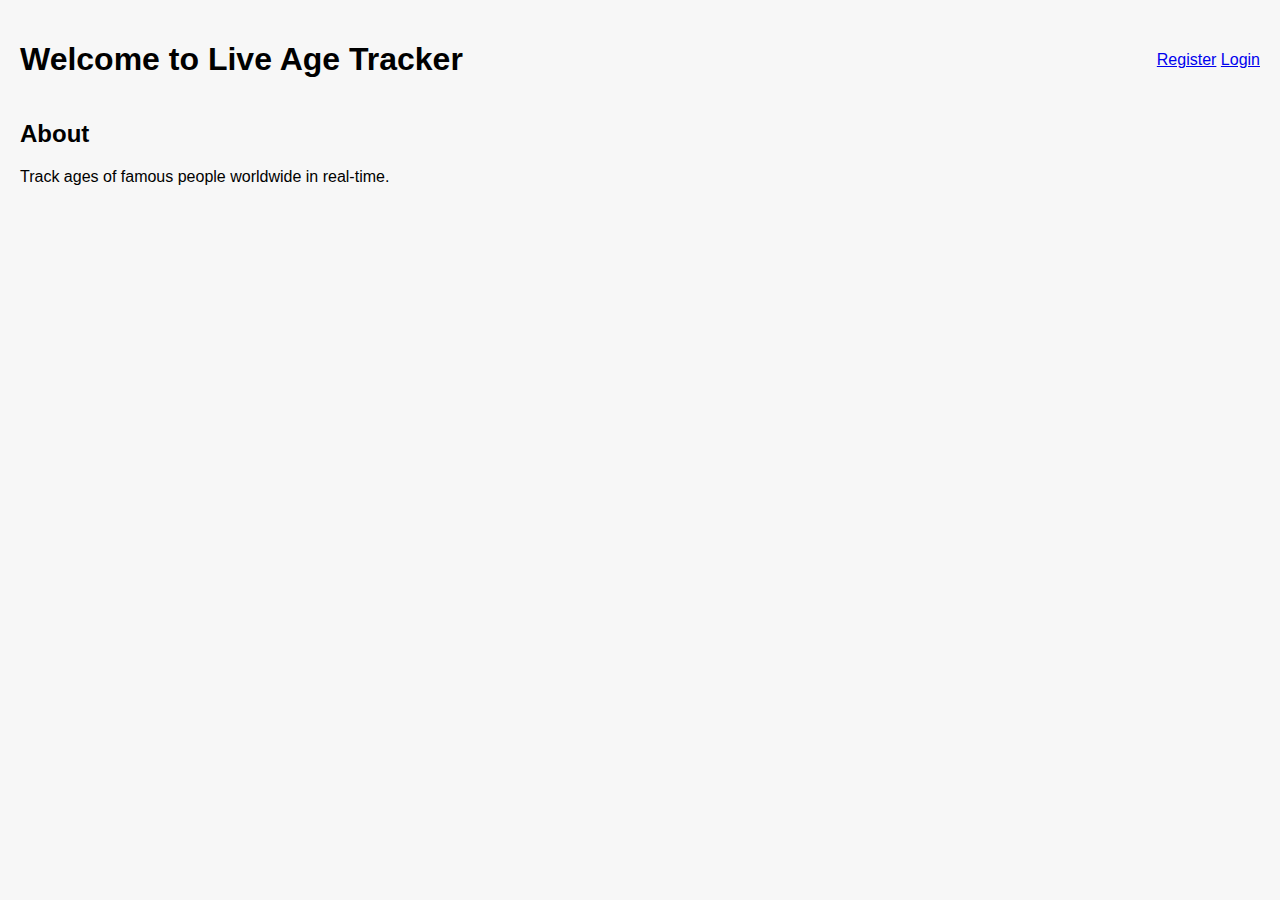
<file: index.html>
<!DOCTYPE html>
<html lang="en">
<head>
  <meta charset="UTF-8">
  <title>Live Age Tracker</title>
  <link rel="stylesheet" href="assets/css/style.css">
</head>
<body>
  <header>
    <h1>Welcome to Live Age Tracker</h1>
    <nav>
      <a href="register.html">Register</a>
      <a href="login.html">Login</a>
    </nav>
  </header>
  <main>
    <section>
      <h2>About</h2>
      <p>Track ages of famous people worldwide in real-time.</p>
    </section>
  </main>
</body>
</html>
</file>
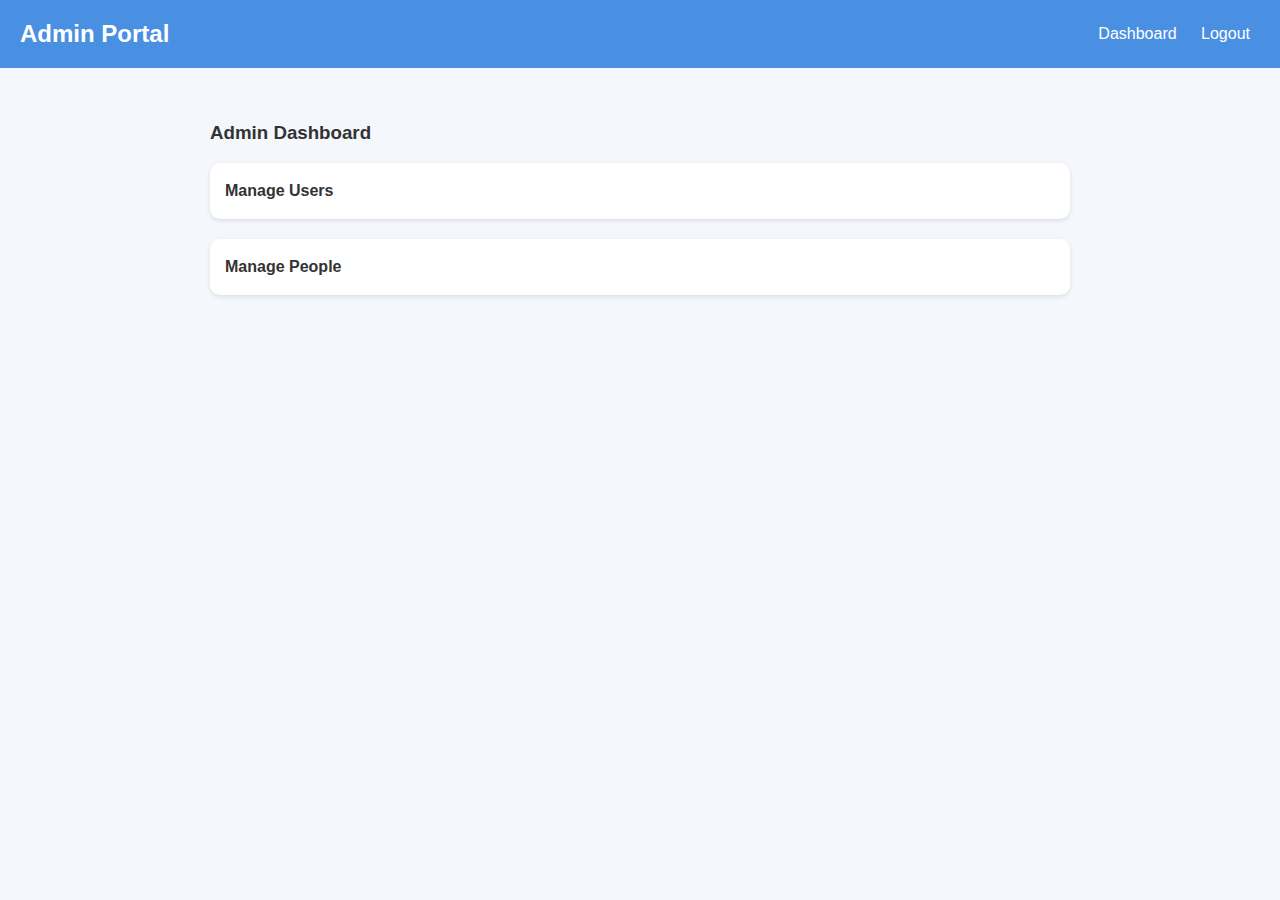
<file: admin.html>
<!DOCTYPE html>
<html lang="en">
<head>
  <meta charset="UTF-8">
  <meta name="viewport" content="width=device-width, initial-scale=1.0">
  <title>Admin Portal - Live Age Tracker</title>
  <link rel="stylesheet" href="css/style.css">
</head>
<body>
  <header>
    <h2>Admin Portal</h2>
    <nav>
      <a href="admin.html">Dashboard</a>
      <a href="index.html">Logout</a>
    </nav>
  </header>

  <main>
    <h3>Admin Dashboard</h3>
    <section>
      <h4>Manage Users</h4>
      <div id="usersList"></div>
    </section>
    <section>
      <h4>Manage People</h4>
      <div id="adminPeopleList"></div>
    </section>
  </main>
  <script src="js/app.js"></script>
</body>
</html>
</file>
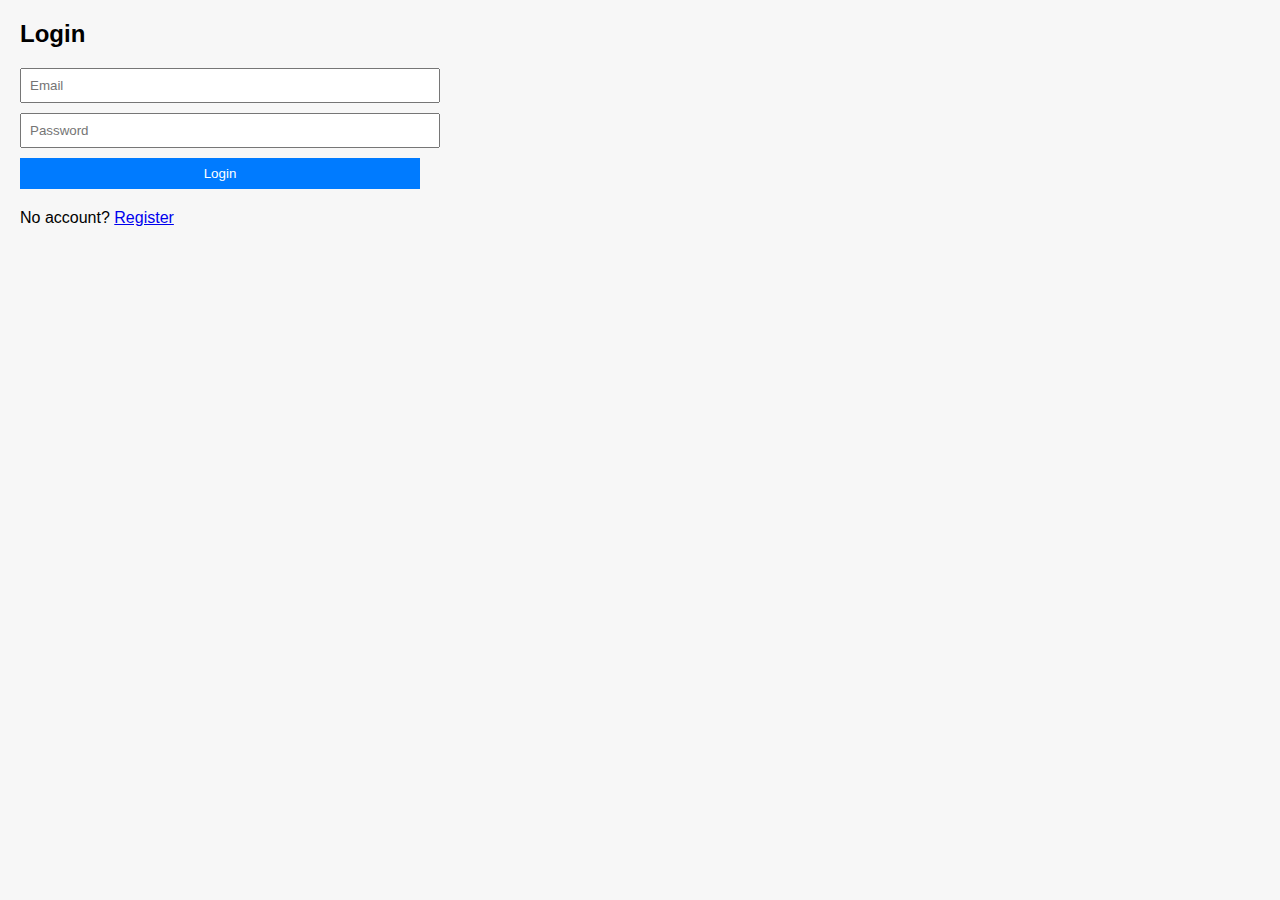
<file: login.html>
<!DOCTYPE html>
<html lang="en">
<head>
  <meta charset="UTF-8">
  <title>Login - Live Age Tracker</title>
  <link rel="stylesheet" href="assets/css/style.css">
</head>
<body>
  <h2>Login</h2>
  <form id="loginForm">
    <input type="email" id="email" placeholder="Email" required>
    <input type="password" id="password" placeholder="Password" required>
    <button type="submit">Login</button>
  </form>
  <p>No account? <a href="register.html">Register</a></p>

  <script src="assets/js/app.js"></script>
</body>
</html>
</file>
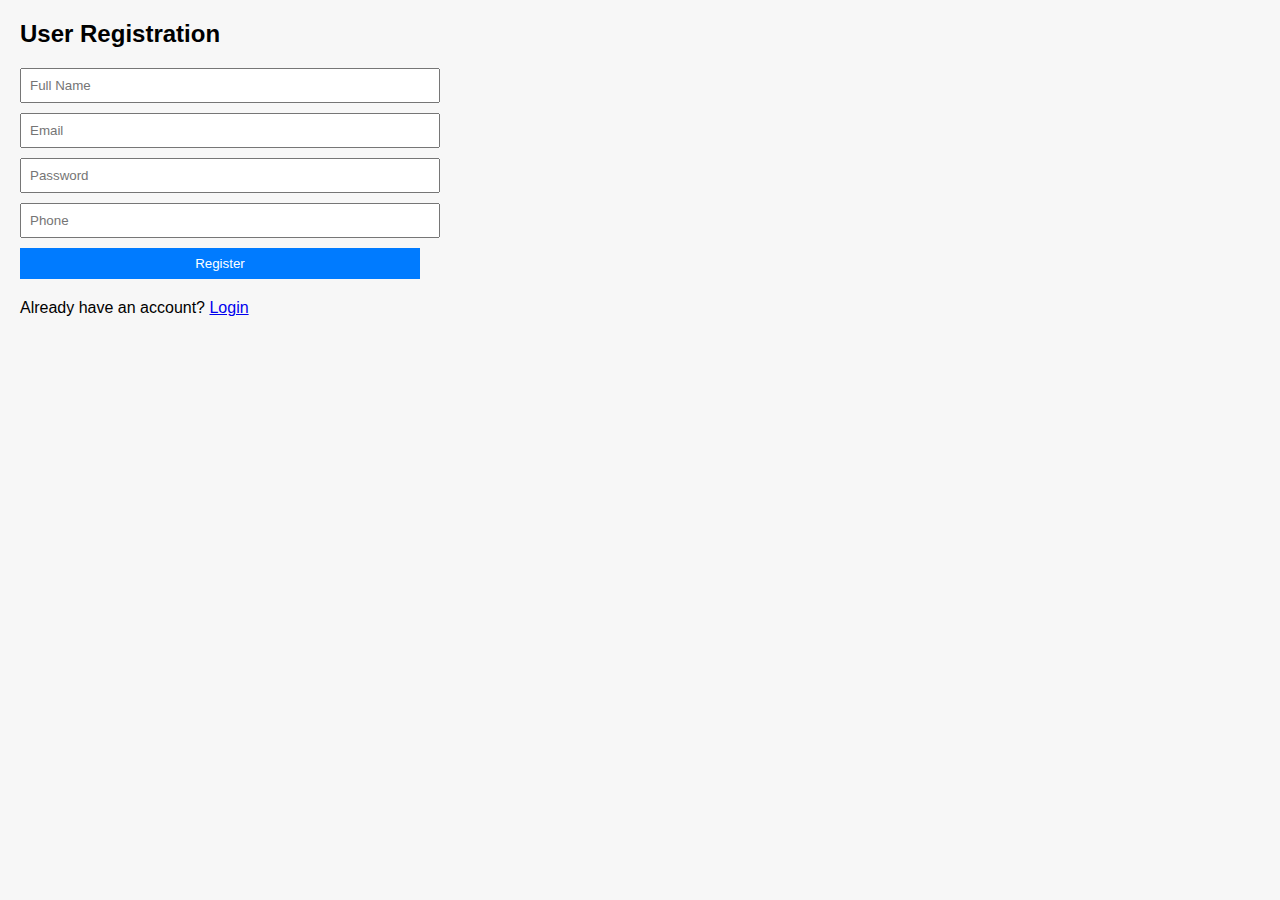
<file: register.html>
<!DOCTYPE html>
<html lang="en">
<head>
  <meta charset="UTF-8">
  <title>Register - Live Age Tracker</title>
  <link rel="stylesheet" href="assets/css/style.css">
</head>
<body>
  <h2>User Registration</h2>
  <form id="registerForm">
    <input type="text" id="name" placeholder="Full Name" required>
    <input type="email" id="email" placeholder="Email" required>
    <input type="password" id="password" placeholder="Password" required>
    <input type="text" id="phone" placeholder="Phone">
    <button type="submit">Register</button>
  </form>
  <p>Already have an account? <a href="login.html">Login</a></p>

  <script src="assets/js/app.js"></script>
</body>
</html>
</file>
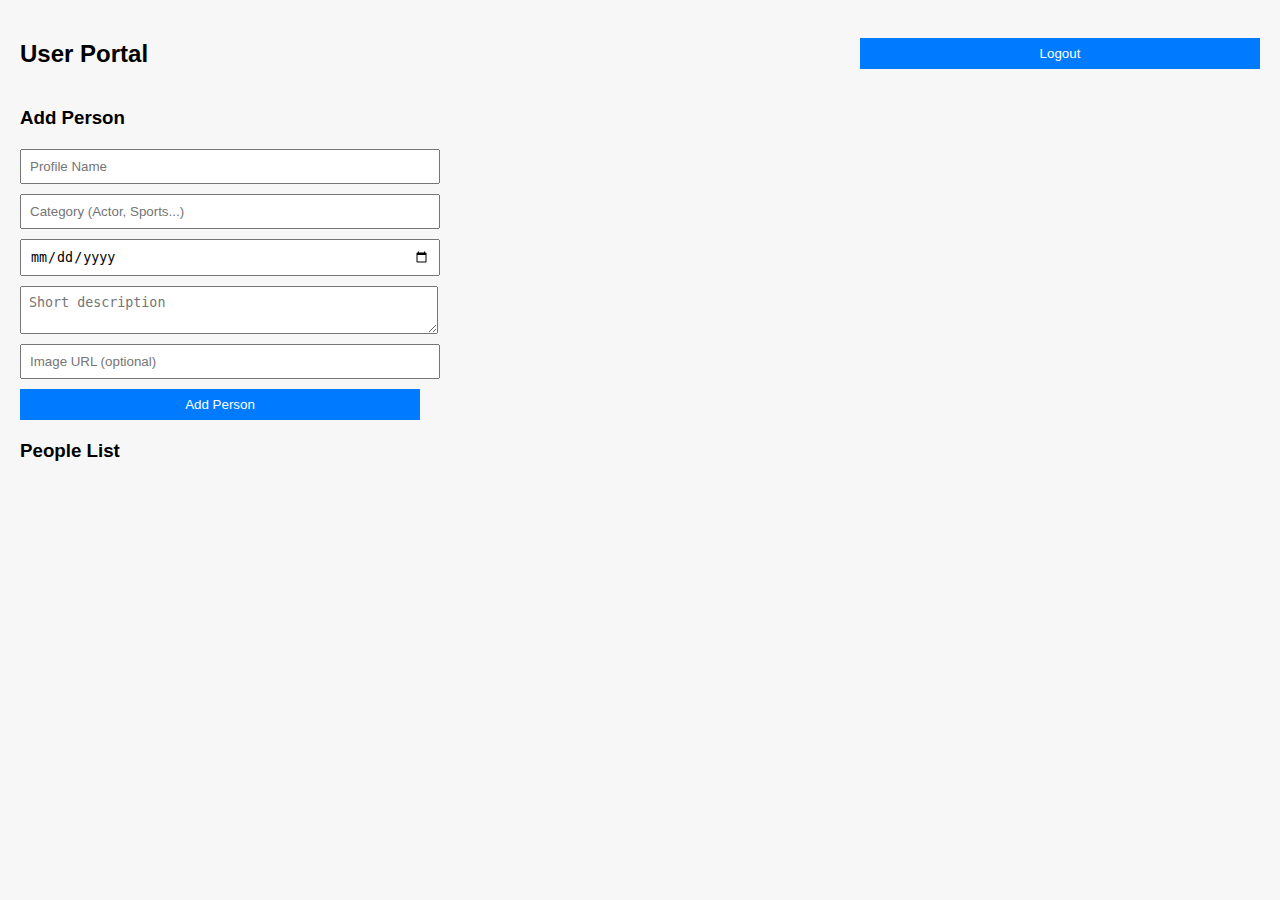
<file: user.html>
<!DOCTYPE html>
<html lang="en">
<head>
  <meta charset="UTF-8">
  <title>User Portal - Live Age Tracker</title>
  <link rel="stylesheet" href="assets/css/style.css">
</head>
<body>
  <header>
    <h2>User Portal</h2>
    <button onclick="localStorage.clear(); window.location.href='login.html'">Logout</button>
  </header>

  <section>
    <h3>Add Person</h3>
    <form id="addPersonForm">
      <input type="text" id="profileName" placeholder="Profile Name" required>
      <input type="text" id="category" placeholder="Category (Actor, Sports...)" required>
      <input type="date" id="dob" required>
      <textarea id="description" placeholder="Short description"></textarea>
      <input type="text" id="imageUrl" placeholder="Image URL (optional)">
      <button type="submit">Add Person</button>
    </form>
  </section>

  <section>
    <h3>People List</h3>
    <div id="listContainer" class="grid"></div>
  </section>

  <script src="assets/js/app.js"></script>
</body>
</html>
</file>
<file: assets/css/style.css>
body {
  font-family: Arial, sans-serif;
  margin: 20px;
  background: #f7f7f7;
}
header {
  display: flex;
  justify-content: space-between;
  align-items: center;
}
form {
  margin: 20px 0;
}
input, textarea, button {
  display: block;
  margin: 10px 0;
  padding: 8px;
  width: 100%;
  max-width: 400px;
}
button {
  background: #007BFF;
  color: #fff;
  border: none;
  cursor: pointer;
}
button:hover {
  background: #0056b3;
}
.grid {
  display: grid;
  grid-template-columns: repeat(auto-fill, minmax(200px, 1fr));
  gap: 15px;
}
.card {
  background: #fff;
  padding: 15px;
  border-radius: 8px;
  box-shadow: 0 2px 5px rgba(0,0,0,0.1);
}
.card img {
  width: 100%;
  height: auto;
  border-radius: 5px;
}
</file>
<file: css/style.css>
/* Reset */
* {
  margin: 0;
  padding: 0;
  box-sizing: border-box;
  font-family: "Segoe UI", Tahoma, Geneva, Verdana, sans-serif;
}

body {
  background: #f4f7fb;
  color: #333;
  line-height: 1.6;
}

/* Header */
header {
  background: #4a90e2;
  color: white;
  padding: 15px 20px;
  display: flex;
  justify-content: space-between;
  align-items: center;
}

header .logo {
  font-size: 20px;
  font-weight: bold;
}

header nav a {
  color: white;
  text-decoration: none;
  margin: 0 10px;
  font-weight: 500;
}

header nav a:hover {
  text-decoration: underline;
}

/* Hero Section */
.hero {
  text-align: center;
  padding: 80px 20px;
  background: linear-gradient(to right, #4a90e2, #0077b6);
  color: white;
}

.hero h1 {
  font-size: 2.5rem;
  margin-bottom: 10px;
}

.hero p {
  font-size: 1.2rem;
  margin-bottom: 20px;
}

.hero .btn {
  background: white;
  color: #0077b6;
  padding: 10px 20px;
  border-radius: 5px;
  text-decoration: none;
  font-weight: bold;
}

.hero .btn:hover {
  background: #f1f1f1;
}

/* Form Styles */
.form-container {
  max-width: 400px;
  margin: 50px auto;
  padding: 25px;
  background: white;
  border-radius: 10px;
  box-shadow: 0 3px 6px rgba(0,0,0,0.1);
  text-align: center;
}

.form-container h2 {
  margin-bottom: 20px;
}

form input, form textarea, form button {
  width: 100%;
  padding: 12px;
  margin: 8px 0;
  border: 1px solid #ddd;
  border-radius: 8px;
  outline: none;
  font-size: 14px;
}

form input:focus, form textarea:focus {
  border-color: #4a90e2;
}

form button {
  background: #4a90e2;
  color: white;
  border: none;
  cursor: pointer;
  font-weight: bold;
}

form button:hover {
  background: #357ab7;
}

/* User & Admin Portal */
main {
  max-width: 900px;
  margin: 30px auto;
  padding: 20px;
}

main h3 {
  margin-bottom: 15px;
}

section {
  background: white;
  padding: 15px;
  margin-bottom: 20px;
  border-radius: 10px;
  box-shadow: 0 2px 5px rgba(0,0,0,0.1);
}

#listContainer, #usersList, #adminPeopleList {
  display: grid;
  grid-template-columns: repeat(auto-fit, minmax(250px, 1fr));
  gap: 15px;
}

.card {
  background: #f9f9f9;
  padding: 15px;
  border-radius: 10px;
  box-shadow: 0 2px 4px rgba(0,0,0,0.05);
}

.card img {
  max-width: 100%;
  border-radius: 8px;
  margin-bottom: 10px;
}

.card h4 {
  margin-bottom: 5px;
}

.card p {
  font-size: 14px;
  color: #555;
}

/* Footer */
footer {
  text-align: center;
  padding: 20px;
  background: #222;
  color: #aaa;
  margin-top: 40px;
}

footer a {
  color: #4a90e2;
  text-decoration: none;
}
</file>
